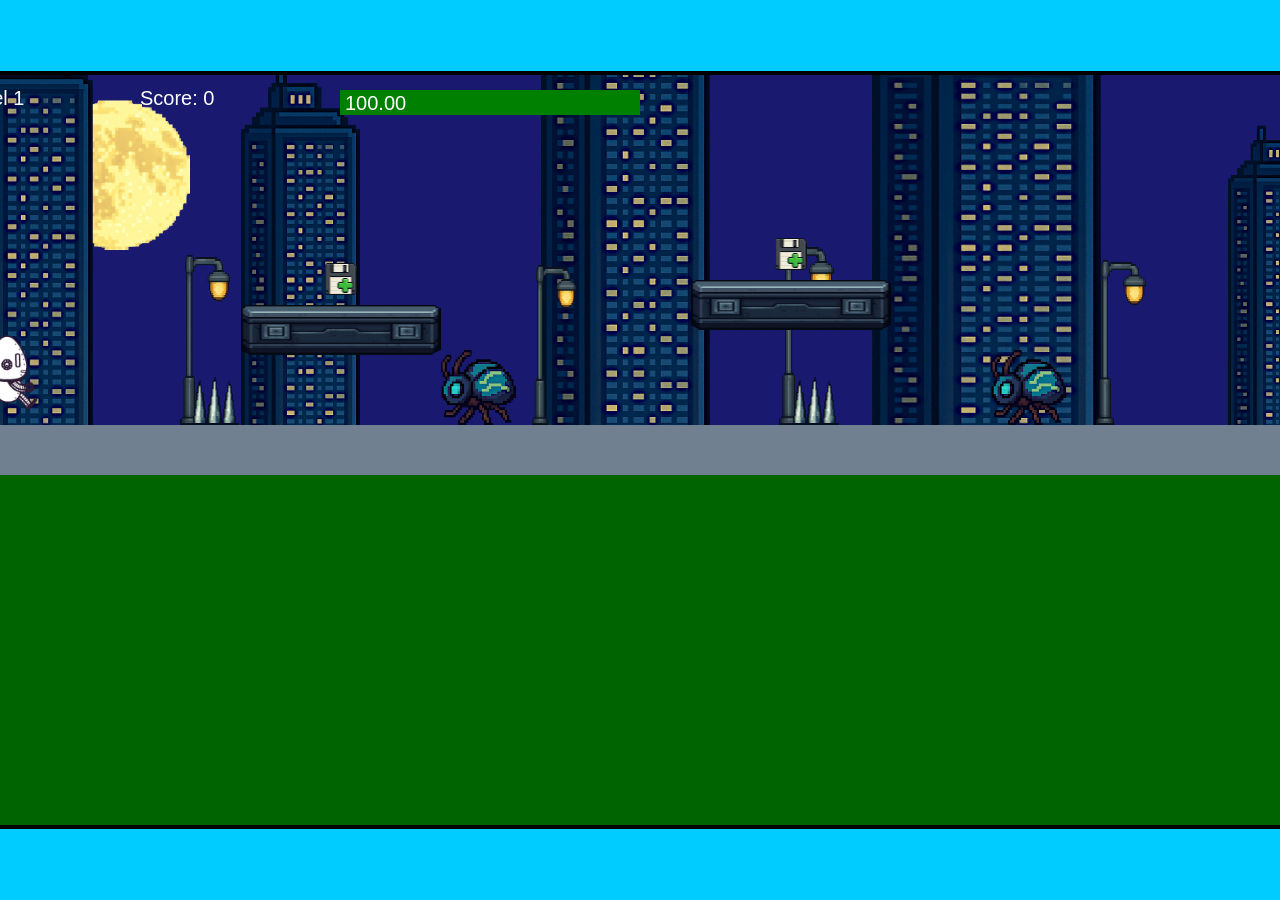
<file: fsd-projects/runtime/index.html>
<!DOCTYPE html>
<html lang="en">
  <head>
    <meta charset="UTF-8" />
    <meta name="viewport" content="width=device-width, initial-scale=1.0" />
    <title>Runtime Neo</title>
    <link rel="stylesheet" href="runtime.css" />
    <script src="https://code.jquery.com/jquery-3.1.0.js"></script>
    <script src="setup.js"></script>
    <script src="levels.js"></script>
    <script src="scenery.js"></script>
    <script src="student.js"></script>
    <script src="main.js"></script>
  </head>
  <body id="body">
    <canvas id="gameCanvas" width="1400" height="750"></canvas>
    <img id="player" src="images/halle.png" />
    <img id="projectile" src="images/projectile.png" />
    <img id="basicPlatform" src="images/interactable/basicPlatform.png" />
    <img id="spikes" src="images/interactable/spikes.png" />
    <img id="bug" src="images/interactable/bug.png" />
    <img id="healthUp" src="images/interactable/healthUp.png" />
    <img id="flag" src="images/interactable/flag.png" />
    <img id="moon" src="images/backgrounds/moon.png" />
    <img id="building" src="images/backgrounds/building.png" />
    <img id="lamp" src="images/backgrounds/lamp.png" />
  </body>
</html>
</file>
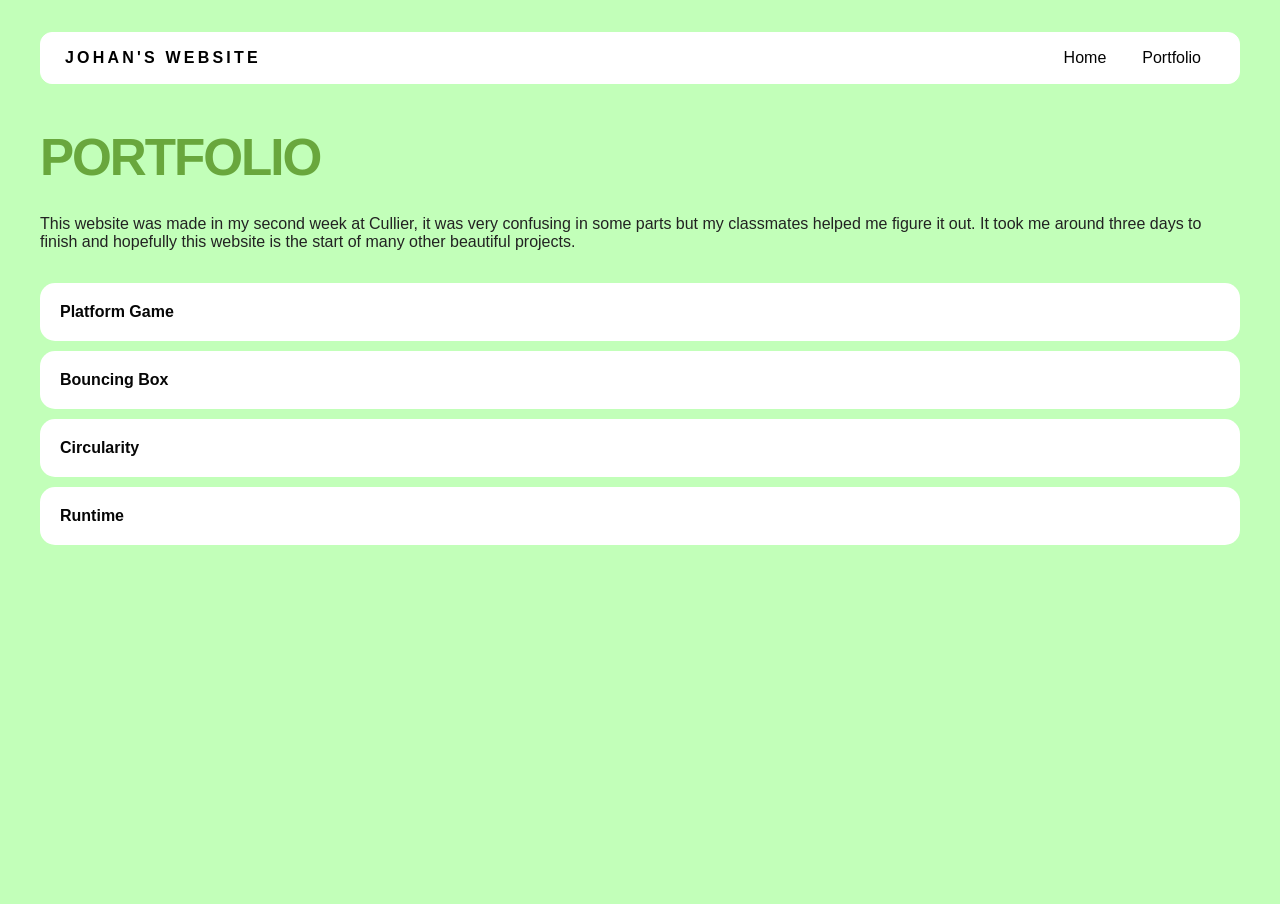
<file: portfolio.html>
<!DOCTYPE html>
<html>

<head>
  <title>Johan's Portfolio</title>
  <link rel="stylesheet" href="style.css" />
</head>

<body>
  <div class="flying-bird" aria-hidden="true">
    <span class="bird-body"></span>
    <span class="bird-wing"></span>
    <span class="bird-beak"></span>
  </div>
  <div id="all-contents">
    <nav>
      <h1>Johan's Website</h1>
      <ul id="nav-ul">
        <li class="nav-li"><a href="index.html">Home</a></li>
        <li class="nav-li"><a href="portfolio.html">Portfolio</a></li>
      </ul>
    </nav>

    <main class="portfolio-main">
      <header class="portfolio-header">
        <h2>Portfolio</h2>
        <p>This website was made in my second week at Cullier, it was very confusing in some parts but my classmates
          helped me figure it out. It took me around three days to finish and hopefully this website is the start of
          many other beautiful projects.</p>

        <ul class="button-list">
          <li><a href="fsd-projects/platformer/index.html" class="btn" target="_blank"
              rel="noopener noreferrer">Platform Game</a></li>
          <li><a href="fsd-projects/bouncing-box/index.html" class="btn">Bouncing Box</a></li>
          <li><a href="fsd-projects/circularity/index.html" class="btn">Circularity</a></li>
          <li><a href="fsd-projects/runtime/index.html" class="btn">Runtime</a></li>
        </ul>

      </header>
    </main>
  </div>
</body>

</html>
</file>
<file: fsd-projects/runtime/runtime.css>
/* runtime.css */
/* Styles for Runtime Neo auto-runner game */

img {
  display: none;
}

#gameCanvas {
  position: absolute;
  border: 4px solid #000;
  top: 50%;
  left: 50%;
  transform: translate(-50%, -50%);
}

body {
  margin: 0;
  background-color: #00ccff;
  font-family: Arial, sans-serif;
  text-align: center;
  overflow: hidden;
}
</file>
<file: style.css>
* {
  box-sizing: border-box;
}

body {
  margin: 0;
  background: #c2ffb9;
  color: #222;
  font-family: "Helvetica Neue", Arial, sans-serif;
}

#all-contents {
  max-width: 1500px;
  min-height: 100vh;
  margin: 0 auto;
  padding: 32px 40px;
}
main {
  display: grid;
  grid-template-columns: minmax(220px, 1fr) minmax(420px, 1.6fr);
  align-items: center;
  min-height: calc(100vh - 160px);
  gap: clamp(32px, 5vw, 80px);
}

.sidebar {
  width: 100%;
  padding: 14px;
}

.content {
  display: flex;
  flex-direction: column;
  align-items: flex-start;
  gap: 12px;
}
h2 {
  margin: 0;
  font-size: clamp(4rem, 10vw, 7rem);
  line-height: 0.9;
  font-weight: 900;
  letter-spacing: -0.04em;
  text-transform: uppercase;
  color: #69a73d;
}

.content > p {
  margin: 0;
  color: #c2bdba;
  font-size: 0.9rem;
  text-transform: uppercase;
  letter-spacing: 0.15em;
  line-height: 1.4;
}
#interests {
  margin-top: 32px;
  width: 100%;
}

#interests h3 {
  margin: 0 0 12px;
  font-size: 0.75rem;
  font-weight: 700;
  text-transform: uppercase;
  letter-spacing: 0.2em;
  color: #aaa;
}

#interests ul {
  list-style: none;
  margin: 0;
  padding: 0;
  display: flex;
  flex-wrap: wrap;
  gap: 8px;
}

#interests li {
  color: #555;
  font-size: 1rem;
  font-weight: 600;
  padding: 10px 20px;
  background: #ffffff;
  border: 1px solid #ddd;
  border-radius: 100px;
  transition:
    background 0.25s ease,
    color 0.25s ease,
    transform 0.25s ease;
  cursor: default;
}

#interests li:hover {
  background: #ccff99;
  color: #000000;
  border-color: #000;
  transform: translateY(-2px);
}

.top-button {
  display: block;
  margin: 0 0 20px auto;
  padding: 12px 22px;
  font-size: 1rem;
  font-weight: 700;
  border: 2px solid #000;
  border-radius: 12px;
  background: #ccff99;
  color: #000;
  cursor: pointer;
  box-shadow: 0 6px 14px rgba(0, 0, 0, 0.12);
}

.top-button:hover {
  background: #b6f06d;
}

.fire-emoji {
  position: fixed;
  font-size: 1.8rem;
  pointer-events: none;
  z-index: 1000;
  animation: burst 1.1s ease-out forwards;
}

@keyframes burst {
  0% {
    opacity: 0;
    transform: translate(0, 0) scale(0.5);
  }
  15% {
    opacity: 1;
  }
  100% {
    opacity: 0;
    transform: translate(var(--dx), var(--dy)) scale(1.4);
  }
}

.sidebar-img {
  width: 100%;
  max-width: 760px;
  aspect-ratio: 3 / 4;
  object-fit: cover;
  display: block;
  border: 14px solid #c47832;
  border-image: repeating-linear-gradient(
      45deg,
      #2b2118 0 6px,
      #f0c05a 6px 12px,
      #c47832 12px 18px
    )
    14;
  border-radius: 0;
  filter: grayscale(100%);
  box-shadow: 0 8px 30px rgba(255, 255, 255, 0.12);
  transition:
    filter 0.4s ease,
    transform 0.4s ease,
    box-shadow 0.4s ease;
}

.sidebar-img:hover {
  filter: grayscale(0%);
  transform: translateY(-4px);
  box-shadow: 0 16px 40px rgba(0, 0, 0, 0);
}
nav {
  display: flex;
  justify-content: space-between;
  align-items: center;
  margin-bottom: 48px;
  padding: 16px 24px;
  background: #fff;
  border: 1px solid #ffffff;
  border-radius: 12px;
  transition:
    transform 0.25s ease,
    box-shadow 0.25s ease;
}

nav:hover {
  transform: translateY(-3px);
  box-shadow: 0 10px 24px rgba(0, 0, 0, 0.12);
}

nav h1 {
  margin: 0;
  font-size: 1rem;
  font-weight: 700;
  text-transform: uppercase;
  letter-spacing: 0.2em;
  color: #000;
}

#nav-ul {
  list-style: none;
  display: flex;
  gap: 8px;
  margin: 0;
  padding: 0;
}

.nav-li a {
  color: #030303;
  text-decoration: none;
  font-size: 1rem;
  font-weight: 500;
  padding: 6px 14px;
  border-radius: 8px;
  transition:
    background 0.25s ease,
    color 0.25s ease;
}

.nav-li a:hover {
  background: #ccff99;
  color: #000000;
}

.portfolio-main {
  display: block;
  min-height: calc(100vh - 160px);
}

.portfolio-header {
  display: flex;
  flex-direction: column;
  align-items: flex-start;
  gap: 16px;
}

.portfolio-header h2 {
  font-size: clamp(2rem, 4vw, 3.5rem);
  line-height: 1;
  margin: 0;
}

.home-clock {
  display: flex;
  justify-content: flex-end;
  margin: -32px 0 20px;
}

#current-time {
  color: #000000;
  font-size: 2rem;
  font-weight: 600;
  letter-spacing: 0.08em;
}
.button-list {
  list-style-type: none;
  width: 100%;
  padding: 0;
  margin: 0;
  font-size: 1rem;
  font-weight: 700;
}

.button-list li {
  margin-bottom: 10px;
}

.btn {
  display: block;
  width: 100%;
  box-sizing: border-box;
  padding: 20px;
  background-color: #ffffff;
  color: rgb(6, 6, 6);
  text-decoration: none;
  border-radius: 15px;
  font-family: sans-serif;
}

/* Add a hover effect */
.btn:hover {
  background-color: #cfff95;
  transform: translateY(-3px);
  box-shadow: 0 10px 24px rgba(0, 0, 0, 0.12);
}

.flying-bird {
  position: fixed;
  top: 18%;
  left: -64px;
  width: 58px;
  height: 38px;
  z-index: 10;
  pointer-events: none;
  animation: bird-flight 18s linear infinite;
}

.bird-body,
.bird-wing,
.bird-beak {
  position: absolute;
  display: block;
}

.bird-body {
  top: 10px;
  left: 8px;
  width: 36px;
  height: 23px;
  border-radius: 55% 48% 52% 60%;
  background: #55a9c9;
  transform: rotate(-8deg);
}

.bird-body::before {
  position: absolute;
  top: 3px;
  left: -10px;
  width: 0;
  height: 0;
  border-top: 7px solid transparent;
  border-bottom: 7px solid transparent;
  border-right: 15px solid #55a9c9;
  content: "";
  transform: rotate(12deg);
}

.bird-body::after {
  position: absolute;
  top: 5px;
  right: 7px;
  width: 5px;
  height: 5px;
  border-radius: 50%;
  background: #183b4a;
  content: "";
}

.bird-wing {
  top: 2px;
  left: 19px;
  width: 23px;
  height: 18px;
  border-radius: 70% 20% 70% 20%;
  background: #ef806d;
  transform: rotate(22deg);
  transform-origin: 80% 90%;
  animation: wing-flap 0.55s ease-in-out infinite alternate;
}

.bird-beak {
  top: 15px;
  left: 43px;
  width: 0;
  height: 0;
  border-top: 5px solid transparent;
  border-bottom: 5px solid transparent;
  border-left: 11px solid #f2b84b;
}

@keyframes bird-flight {
  0% {
    transform: translate(0, 0) rotate(4deg) scale(0.8);
  }
  25% {
    transform: translate(28vw, -18px) rotate(-3deg) scale(0.95);
  }
  50% {
    transform: translate(56vw, 26px) rotate(4deg) scale(1);
  }
  75% {
    transform: translate(84vw, -16px) rotate(-3deg) scale(0.95);
  }
  100% {
    transform: translate(112vw, 12px) rotate(4deg) scale(0.8);
  }
}

@keyframes wing-flap {
  from {
    transform: rotate(22deg) scaleY(1);
  }
  to {
    transform: rotate(22deg) scaleY(0.45);
  }
}

@media (prefers-reduced-motion: reduce) {
  .flying-bird,
  .bird-wing {
    animation: none;
  }

  .flying-bird {
    left: 78%;
  }
}
</file>
